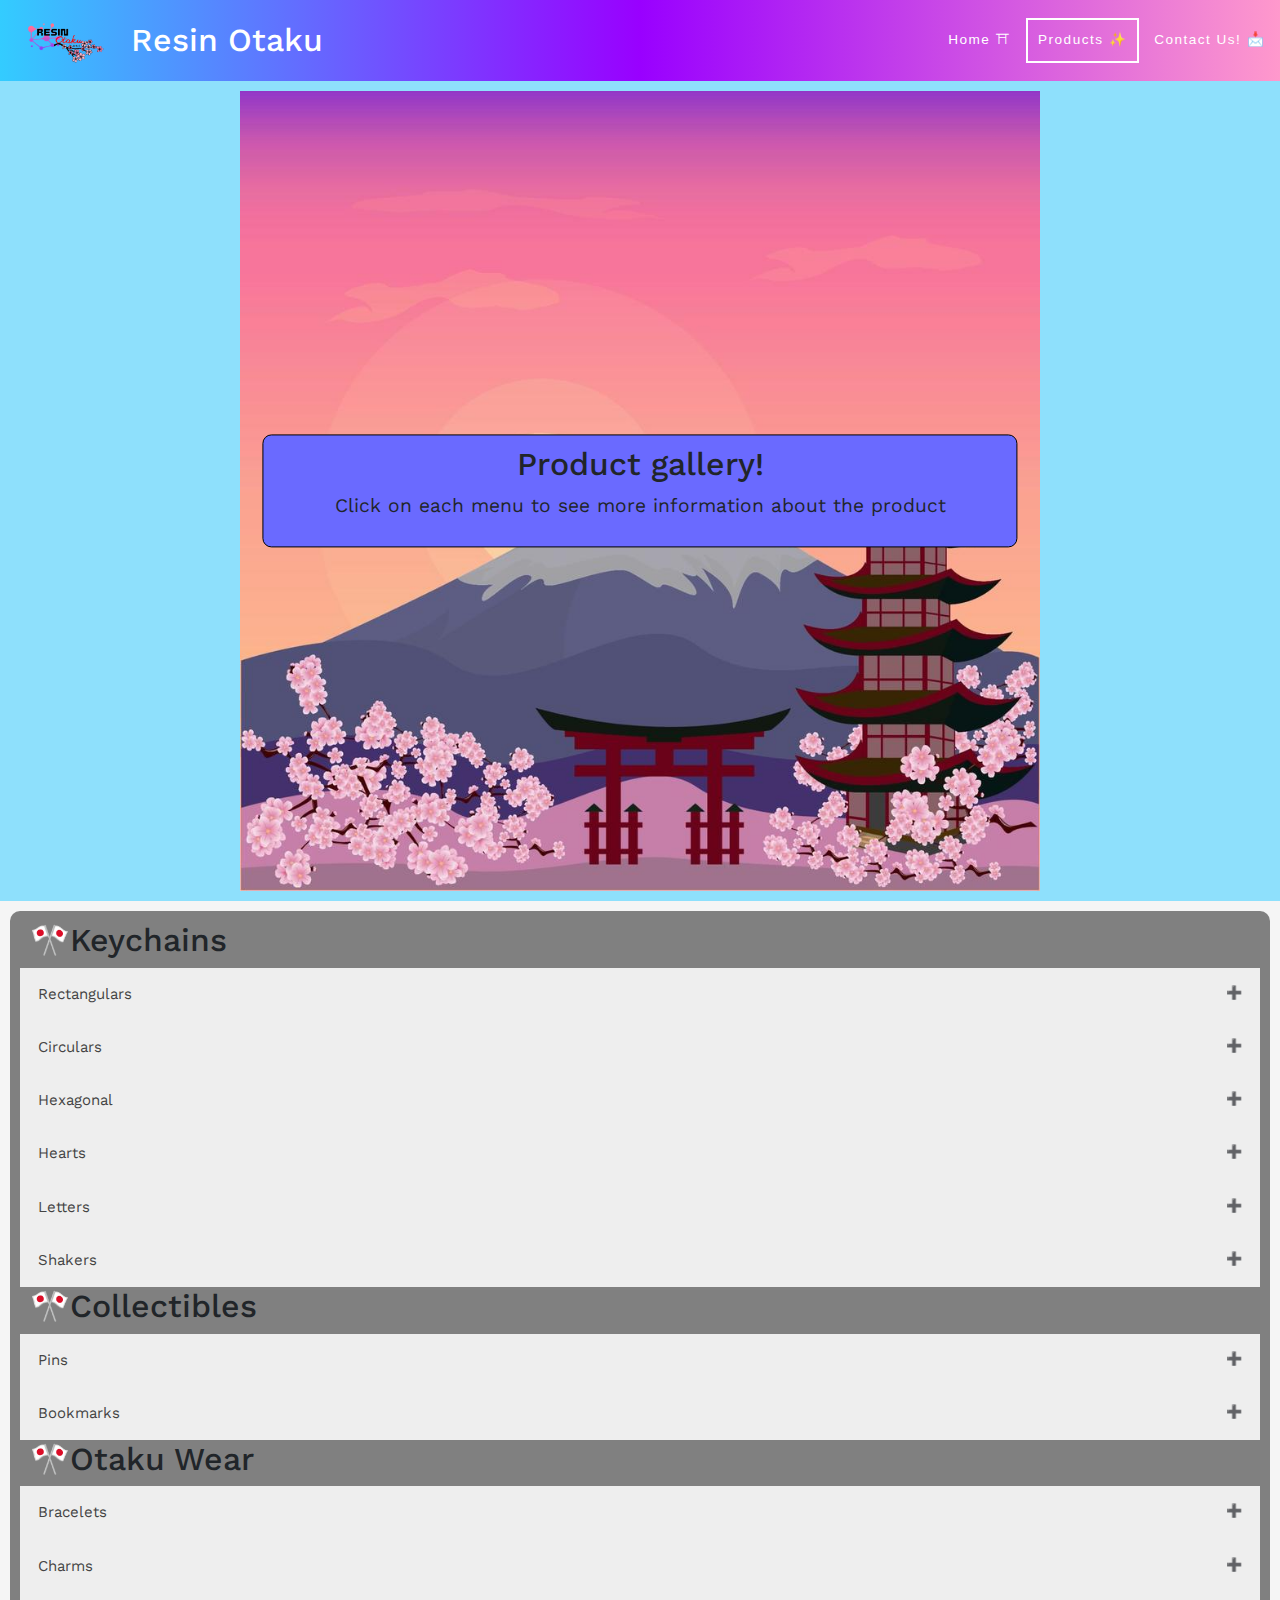
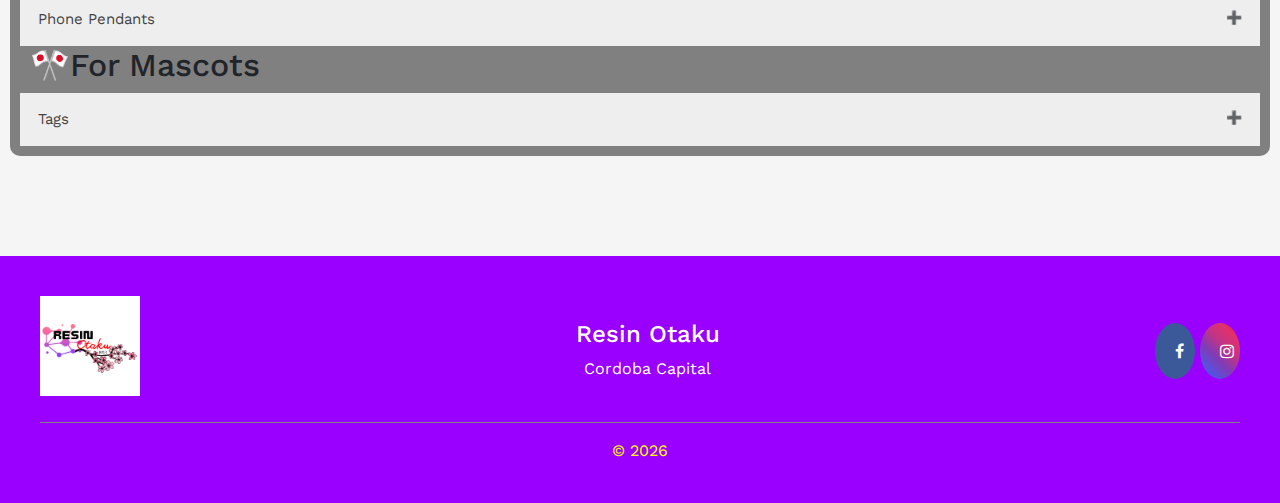
<file: carouselProd.html>
<!DOCTYPE html>
<html lang="en">
<head>
    <meta charset="UTF-8">
    <meta name="viewport" content="width=device-width, initial-scale=1.0">
    <meta name="author" content="Angel Orozco" >
    <meta
    name="description"
    content="WDD 230 - Web Frontend Development, course assignment portal, made by: Angel David Orozoco Narvaez" >
    <meta property="og:url"                content="https://angeldavidorozco.github.io/wdd230" >
    <meta property="og:type"               content="website" >
    <meta property="og:title"              content="Course assignment portal & projects" >
    <meta property="og:image"              content="https://estaticos-cdn.prensaiberica.es/clip/1670bbbb-9844-49a0-80ab-8cf70d1b4c2d_16-9-discover-aspect-ratio_default_0.jpg" >

    <title>Angel Orozco - WDD 230 - Web Frontend Development</title>

    <link rel="stylesheet" href="https://cdn.jsdelivr.net/npm/bootstrap@4.0.0/dist/css/bootstrap.min.css" integrity="sha384-Gn5384xqQ1aoWXA+058RXPxPg6fy4IWvTNh0E263XmFcJlSAwiGgFAW/dAiS6JXm" crossorigin="anonymous">
    <link rel="stylesheet" href="styles/normalize.css">
    <link rel="stylesheet" href="styles/base.css">
    <link rel="stylesheet" href="styles/small.css">
    
    <link rel="stylesheet" href="https://cdnjs.cloudflare.com/ajax/libs/font-awesome/4.7.0/css/font-awesome.min.css">
    <link rel="icon" href="favicon.ico">
</head>
<body>

    <header>
        <section class="header">
            
            <img src="styles/images/Resin_Logo.png" alt="Logo" width="100" height="100">
            <h1>Resin Otaku </h1>
            
            <button id="menu"></button>

            <!--

            <label class="switch">
                <input type="checkbox">
                <span class="slider round"></span>
                
            </label>

            -->

            <nav class="nav-header">
                <a href="index.html" >Home ⛩</a>
                <a href="products.html" class="active">Products ✨</a>
                <a href="contactus.html">Contact Us! 📩</a>
                
            </nav>

        </section>

        <nav class="navigation">
            <a href="index.html" >Home ⛩</a>
            <a href="products.html" class="active">Products ✨</a>
            <a href="contactus.html">Contact Us! 📩</a>
        </nav>
    </header>

    <main >

        <div class="hero">
            <img src="styles/images/background4.jpg" alt="products background">
            <div class="pcall">
            <h2>Product gallery!</h2>
            <p>Click on each menu to see more information about the product</p>
            </div>
        </div>

        <div id="products">
            
            <h2>Keychains</h2>
            <button type="button" class="collapsible">Rectangulars</button>
            <div class="content d-none">
                
                <div class="card">
                    
                    <div id="rectangles" class="carousel slide" data-ride="carousel" data-interval="false">
                        
                    </div>

                </div>

                <p class="card-title">Sizes</p>
                <ul>
                    <li>4x5 cm</li>
                    <li>5x5 cm</li>
                </ul>
            </div>
            <button type="button" class="collapsible">Circulars</button>
            <div class="content d-none">
                <div class="card">
                    
                    <div id="circles" class="carousel slide" data-ride="carousel" data-interval="false">
                        
                    </div>

                </div>

                <p class="card-title">Diameter</p>
                <ul>
                    <li>5 cm</li>
                    <li>3 cm</li>
                </ul>
            </div>
            <button type="button" class="collapsible">Hexagonal</button>
            <div class="content d-none">
                <div class="card">
                    
                    <div id="hexagons" class="carousel slide" data-ride="carousel" data-interval="false">
                        
                    </div>

                </div>

                <p class="card-title">Size</p>
                <ul>
                    <li>5x5 cm</li>
                    
                </ul>
            </div>
            <button type="button" class="collapsible">Hearts</button>
            <div class="content d-none">
                <div class="card">
                    
                    <div id="hearts" class="carousel slide" data-ride="carousel" data-interval="false">
                        
                    </div>

                </div>

                <p class="card-title">Size</p>
                <ul>
                    <li>5x5 cm</li>
                    
                </ul>
            </div>
            <button type="button" class="collapsible">Letters</button>
            <div class="content d-none">
                <div class="card">
                    
                    <div id="letters" class="carousel slide" data-ride="carousel" data-interval="false">
                        
                    </div>

                </div>

                <p class="card-title">Size</p>
                <ul>
                    <li>5 cm tall</li>
                    
                </ul>
            </div>
            <button type="button" class="collapsible">Shakers</button>
            <div class="content d-none">
                <div class="card">
                    
                    <div id="shakers" class="carousel slide" data-ride="carousel" data-interval="false">
                        
                    </div>

                </div>

                <p class="card-title">Size</p>
                <ul>
                    <li>8 cm tall</li>
                    
                </ul>
            </div>
            
            
            <h2>Collectibles</h2>
            <button type="button" class="collapsible">Pins</button>
            <div class="content d-none">
                <div class="card">
                    
                    <div id="pins" class="carousel slide" data-ride="carousel" data-interval="false">
                        
                    </div>

                </div>

                <p class="card-title">Size</p>
                <ul>
                    <li>4 cm tall</li>
                    
                </ul>
            </div>
            <button type="button" class="collapsible">Bookmarks</button>
            <div class="content d-none">
                <div class="card">
                    
                    <div id="bookmarks" class="carousel slide" data-ride="carousel" data-interval="false">
                        
                    </div>

                </div>

                <p class="card-title">Size</p>
                <ul>
                    <li>4 cm tall</li>
                    
                </ul>
            </div>
 

            <h2>Otaku Wear</h2>
            <button type="button" class="collapsible">Bracelets</button>
            <div class="content d-none">
                <div class="card">
                    
                    <div id="bracelets" class="carousel slide" data-ride="carousel" data-interval="false">
                        
                    </div>

                </div>

                <p class="card-title">Size</p>
                <ul>
                    <li>4 cm tall</li>
                    
                </ul>
            </div>
            <button type="button" class="collapsible">Charms</button>
            <div class="content d-none">
                <div class="card">
                    
                    <div id="charms" class="carousel slide" data-ride="carousel" data-interval="false">
                        
                    </div>

                </div>

                <p class="card-title">Size</p>
                <ul>
                    <li>4 cm tall</li>
                    
                </ul>
            </div>
            <button type="button" class="collapsible">Phone Pendants</button>
            <div class="content d-none">
                <div class="card">
                    
                    <div id="phone_pendants" class="carousel slide" data-ride="carousel" data-interval="false">
                        
                    </div>

                </div>

                <p class="card-title">Size</p>
                <ul>
                    <li>4 cm tall</li>
                    
                </ul>
            </div>
            

            <h2>For Mascots</h2>
            <button type="button" class="collapsible">Tags</button>
            <div class="content d-none">
                <div class="card">
                    
                    <div id="tags" class="carousel slide" data-ride="carousel" data-interval="false">
                        
                    </div>

                </div>

                <p class="card-title">Size</p>
                <ul>
                    <li>4 cm tall</li>
                    
                </ul>
            </div>
        </div>

    </main>

    <footer>
        <div class="footer-top">
            <img src="styles/images/Resin_Logo.png" alt="Logo" width="100" height="100">
            <div class="ftitle">
                <h4>Resin Otaku</h4>
                <p>Cordoba Capital</p>
            </div>
            <div class="social">
                <a href="#" class="fa fa-facebook"></a>
                <a href="#" class="fa fa-instagram"></a>
            </div>
        </div>
        
        <div class="fbottom">
        <hr>
        <div id="bot-grid">
        </div>
        <p id="lastModified"></p>
        </div>
    </footer>

    <script src="https://code.jquery.com/jquery-3.2.1.slim.min.js" integrity="sha384-KJ3o2DKtIkvYIK3UENzmM7KCkRr/rE9/Qpg6aAZGJwFDMVNA/GpGFF93hXpG5KkN" crossorigin="anonymous"></script>
    <script src="https://cdn.jsdelivr.net/npm/popper.js@1.12.9/dist/umd/popper.min.js" integrity="sha384-ApNbgh9B+Y1QKtv3Rn7W3mgPxhU9K/ScQsAP7hUibX39j7fakFPskvXusvfa0b4Q" crossorigin="anonymous"></script>
    <script src="https://cdn.jsdelivr.net/npm/bootstrap@4.0.0/dist/js/bootstrap.min.js" integrity="sha384-JZR6Spejh4U02d8jOt6vLEHfe/JQGiRRSQQxSfFWpi1MquVdAyjUar5+76PVCmYl" crossorigin="anonymous"></script>

<script src="scripts/ham_buttom.js"></script>
<script src="scripts/footerDates.js"></script>
<script src="scripts/collapsible.js"></script>
<script src="scripts/products.js"></script>
</body>
</html>
</file>
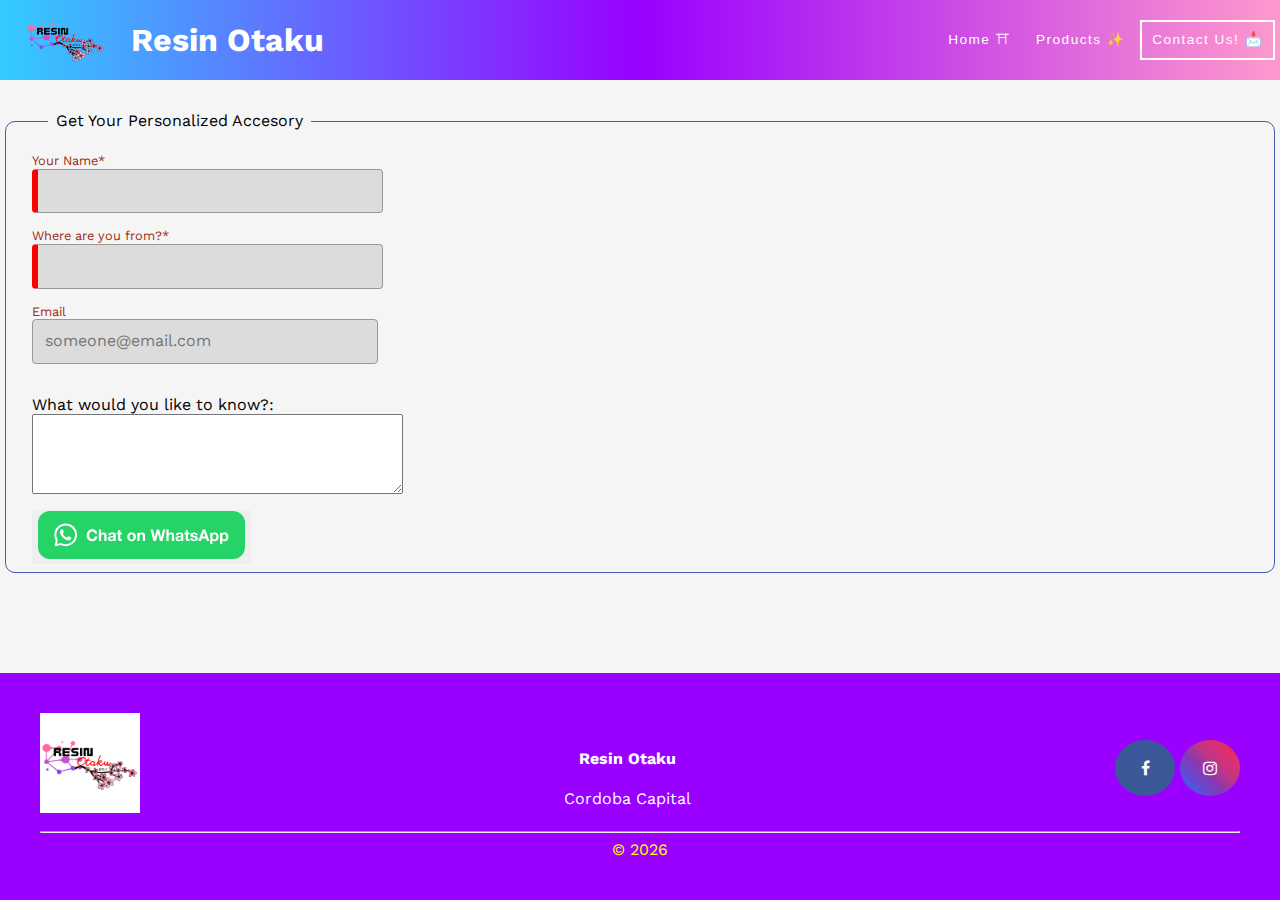
<file: contactus.html>
<!DOCTYPE html>
<html lang="en">
<head>
    <meta charset="UTF-8">
    <meta name="viewport" content="width=device-width, initial-scale=1.0">
    <meta name="author" content="Angel Orozco" >
    <meta
    name="description"
    content="WDD 230 - Web Frontend Development, course assignment portal, made by: Angel David Orozoco Narvaez" >
    <meta property="og:url"                content="https://angeldavidorozco.github.io/wdd230" >
    <meta property="og:type"               content="website" >
    <meta property="og:title"              content="Course assignment portal & projects" >
    <meta property="og:image"              content="https://estaticos-cdn.prensaiberica.es/clip/1670bbbb-9844-49a0-80ab-8cf70d1b4c2d_16-9-discover-aspect-ratio_default_0.jpg" >

    <title>Angel Orozco - WDD 230 - Web Frontend Development</title>

    <link rel="stylesheet" href="styles/normalize.css">
    <link rel="stylesheet" href="styles/base.css">
    <link rel="stylesheet" href="styles/small.css">
    
    <link rel="stylesheet" href="https://cdnjs.cloudflare.com/ajax/libs/font-awesome/4.7.0/css/font-awesome.min.css">
    <link rel="icon" href="favicon.ico">
</head>
<body>

    <header>
        <section class="header">
            
            <img src="styles/images/Resin_Logo.png" alt="Logo" width="100" height="100">
            <h1>Resin Otaku </h1>
            
            <button id="menu"></button>

            <!--

            <label class="switch">
                <input type="checkbox">
                <span class="slider round"></span>
                
            </label>

            -->

            <nav class="nav-header">
                <a href="index.html" >Home ⛩</a>
                <a href="products.html">Products ✨</a>
                <a href="contactus.html" class="active">Contact Us! 📩</a>
                
            </nav>

        </section>

        <nav class="navigation">
            <a href="index.html" >Home ⛩</a>
            <a href="products.html" >Products ✨</a>
            <a href="contactus.html" class="active">Contact Us! 📩</a>
        </nav>
    </header>

    <main >

        <form method="get" id="myForm" target="_blank">
            <fieldset>
                <legend>Get Your Personalized Accesory</legend>
                <label class="top">Your Name* <input type="text" id="fname" name="fname" required></label>
                <label class="top">Where are you from?* <input type="text" id="location" name="location" required></label>
                <label class="top">Email <input type="email" id="email" name="email" placeholder="someone@email.com" pattern="[^\s@]+@[^\s@]+\.[^\s@]+"></label>
                <label for="descrip" class="textbox">What would you like to know?:</label>
                <textarea name="textbox" id="descrip" rows="4" cols="35"></textarea>

                <button type="submit" onclick="redirectBasedOnInput()">
                    <img src="styles/images/whatsapp/ChatOnWhatsAppButton/WhatsAppButtonGreenLarge.svg" alt="Submit">
                </button>
            </fieldset>
    
            
    
        </form>

      

    </main>

    <footer>
        <div class="footer-top">
            <img src="styles/images/Resin_Logo.png" alt="Logo" width="100" height="100">
            <div class="ftitle">
                <h4>Resin Otaku</h4>
                <p>Cordoba Capital</p>
            </div>
            <div class="social">
                <a href="#" class="fa fa-facebook"></a>
                <a href="#" class="fa fa-instagram"></a>
            </div>
        </div>
        
        <div class="fbottom">
        <hr>
        <div id="bot-grid">
        </div>
        <p id="lastModified"></p>
        </div>
    </footer>

    

<script src="scripts/ham_buttom.js"></script>
<script src="scripts/footerDates.js"></script>
<script src="scripts/redirect.js"></script>
</body>
</html>
</file>
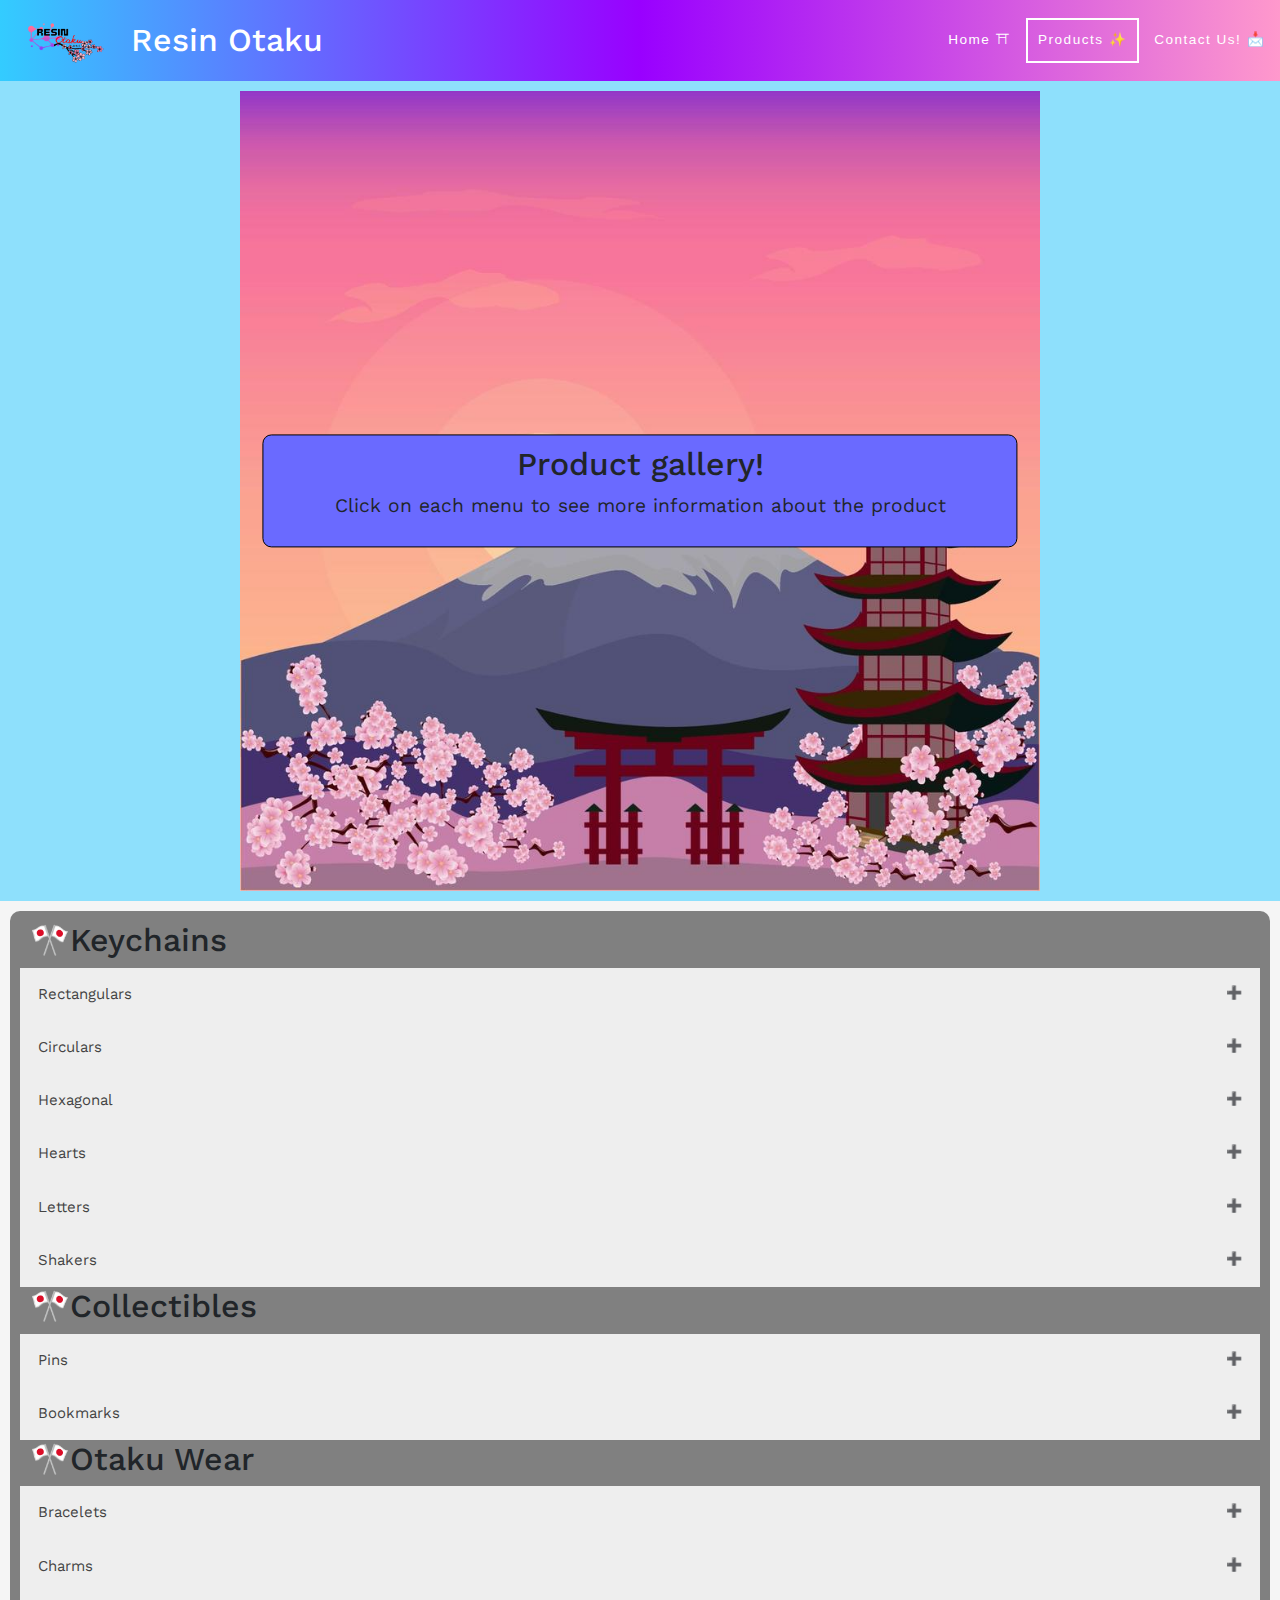
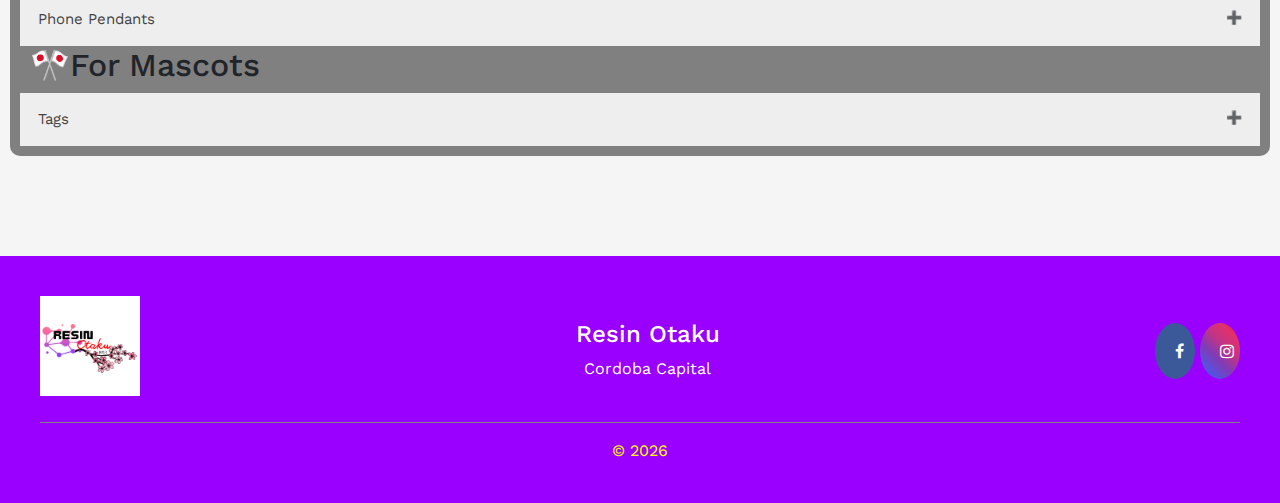
<file: products.html>
<!DOCTYPE html>
<html lang="en">
<head>
    <meta charset="UTF-8">
    <meta name="viewport" content="width=device-width, initial-scale=1.0">
    <meta name="author" content="Angel Orozco" >
    <meta
    name="description"
    content="WDD 230 - Web Frontend Development, course assignment portal, made by: Angel David Orozoco Narvaez" >
    <meta property="og:url"                content="https://angeldavidorozco.github.io/wdd230" >
    <meta property="og:type"               content="website" >
    <meta property="og:title"              content="Course assignment portal & projects" >
    <meta property="og:image"              content="https://estaticos-cdn.prensaiberica.es/clip/1670bbbb-9844-49a0-80ab-8cf70d1b4c2d_16-9-discover-aspect-ratio_default_0.jpg" >

    <title>Angel Orozco - WDD 230 - Web Frontend Development</title>

    <link rel="stylesheet" href="https://cdn.jsdelivr.net/npm/bootstrap@4.0.0/dist/css/bootstrap.min.css" integrity="sha384-Gn5384xqQ1aoWXA+058RXPxPg6fy4IWvTNh0E263XmFcJlSAwiGgFAW/dAiS6JXm" crossorigin="anonymous">
    <link rel="stylesheet" href="styles/normalize.css">
    <link rel="stylesheet" href="styles/base.css">
    <link rel="stylesheet" href="styles/small.css">
    
    <link rel="stylesheet" href="https://cdnjs.cloudflare.com/ajax/libs/font-awesome/4.7.0/css/font-awesome.min.css">
    <link rel="icon" href="favicon.ico">
</head>
<body>

    <header>
        <section class="header">
            
            <img src="styles/images/Resin_Logo.png" alt="Logo" width="100" height="100">
            <h1>Resin Otaku </h1>
            
            <button id="menu"></button>

            <!--

            <label class="switch">
                <input type="checkbox">
                <span class="slider round"></span>
                
            </label>

            -->

            <nav class="nav-header">
                <a href="index.html" >Home ⛩</a>
                <a href="products.html" class="active">Products ✨</a>
                <a href="contactus.html">Contact Us! 📩</a>
                
            </nav>

        </section>

        <nav class="navigation">
            <a href="index.html" >Home ⛩</a>
            <a href="products.html" class="active">Products ✨</a>
            <a href="contactus.html">Contact Us! 📩</a>
        </nav>
    </header>

    <main >

        <div class="hero">
            <img src="styles/images/background4.jpg" alt="products background">
            <div class="pcall">
            <h2>Product gallery!</h2>
            <p>Click on each menu to see more information about the product</p>
            </div>
        </div>

        <div id="products">
            
            <h2>Keychains</h2>
            <button type="button" class="collapsible">Rectangulars</button>
            <div class="content d-none">
                
                <div class="card prod">
                    
                    <div id="rectangles">
                        
                    </div>

                </div>

                <p class="card-title">Sizes</p>
                <ul>
                    <li>4x5 cm</li>
                    <li>5x5 cm</li>
                </ul>
            </div>
            <button type="button" class="collapsible">Circulars</button>
            <div class="content d-none">
                <div class="card prod">
                    
                    <div id="circles">
                        
                    </div>

                </div>

                <p class="card-title">Diameter</p>
                <ul>
                    <li>5 cm</li>
                    <li>3 cm</li>
                </ul>
            </div>
            <button type="button" class="collapsible">Hexagonal</button>
            <div class="content d-none">
                <div class="card prod">
                    
                    <div id="hexagons">
                        
                    </div>

                </div>

                <p class="card-title">Size</p>
                <ul>
                    <li>5x5 cm</li>
                    
                </ul>
            </div>
            <button type="button" class="collapsible">Hearts</button>
            <div class="content d-none">
                <div class="card prod">
                    
                    <div id="hearts">
                        
                    </div>

                </div>

                <p class="card-title">Size</p>
                <ul>
                    <li>5x5 cm</li>
                    
                </ul>
            </div>
            <button type="button" class="collapsible">Letters</button>
            <div class="content d-none">
                <div class="card prod">
                    
                    <div id="letters">
                        
                    </div>

                </div>

                <p class="card-title">Size</p>
                <ul>
                    <li>5 cm tall</li>
                    
                </ul>
            </div>
            <button type="button" class="collapsible">Shakers</button>
            <div class="content d-none">
                <div class="card prod">
                    
                    <div id="shakers">
                        
                    </div>

                </div>

                <p class="card-title">Size</p>
                <ul>
                    <li>8 cm tall</li>
                    
                </ul>
            </div>
            
            
            <h2>Collectibles</h2>
            <button type="button" class="collapsible">Pins</button>
            <div class="content d-none">
                <div class="card prod">
                    
                    <div id="pins">
                        
                    </div>

                </div>

                <p class="card-title">Size</p>
                <ul>
                    <li>4 cm tall</li>
                    
                </ul>
            </div>
            <button type="button" class="collapsible">Bookmarks</button>
            <div class="content d-none">
                <div class="card prod">
                    
                    <div id="bookmarks" >
                        
                    </div>

                </div>

                <p class="card-title">Size</p>
                <ul>
                    <li>4 cm tall</li>
                    
                </ul>
            </div>
 

            <h2>Otaku Wear</h2>
            <button type="button" class="collapsible">Bracelets</button>
            <div class="content d-none">
                <div class="card prod">
                    
                    <div id="bracelets" >
                        
                    </div>

                </div>

                <p class="card-title">Size</p>
                <ul>
                    <li>4 cm tall</li>
                    
                </ul>
            </div>
            <button type="button" class="collapsible">Charms</button>
            <div class="content d-none">
                <div class="card prod">
                    
                    <div id="charms">
                        
                    </div>

                </div>

                <p class="card-title">Size</p>
                <ul>
                    <li>4 cm tall</li>
                    
                </ul>
            </div>
            <button type="button" class="collapsible">Phone Pendants</button>
            <div class="content d-none">
                <div class="card prod">
                    
                    <div id="phone_pendants">
                        
                    </div>

                </div>

                <p class="card-title">Size</p>
                <ul>
                    <li>4 cm tall</li>
                    
                </ul>
            </div>
            

            <h2>For Mascots</h2>
            <button type="button" class="collapsible">Tags</button>
            <div class="content d-none">
                <div class="card prod">
                    
                    <div id="tags" >
                        
                    </div>

                </div>

                <p class="card-title">Size</p>
                <ul>
                    <li>4 cm tall</li>
                    
                </ul>
            </div>
        </div>

    </main>

    <footer>
        <div class="footer-top">
            <img src="styles/images/Resin_Logo.png" alt="Logo" width="100" height="100">
            <div class="ftitle">
                <h4>Resin Otaku</h4>
                <p>Cordoba Capital</p>
            </div>
            <div class="social">
                <a href="#" class="fa fa-facebook"></a>
                <a href="#" class="fa fa-instagram"></a>
            </div>
        </div>
        
        <div class="fbottom">
        <hr>
        <div id="bot-grid">
        </div>
        <p id="lastModified"></p>
        </div>
    </footer>

    <script src="https://code.jquery.com/jquery-3.2.1.slim.min.js" integrity="sha384-KJ3o2DKtIkvYIK3UENzmM7KCkRr/rE9/Qpg6aAZGJwFDMVNA/GpGFF93hXpG5KkN" crossorigin="anonymous"></script>
    <script src="https://cdn.jsdelivr.net/npm/popper.js@1.12.9/dist/umd/popper.min.js" integrity="sha384-ApNbgh9B+Y1QKtv3Rn7W3mgPxhU9K/ScQsAP7hUibX39j7fakFPskvXusvfa0b4Q" crossorigin="anonymous"></script>
    <script src="https://cdn.jsdelivr.net/npm/bootstrap@4.0.0/dist/js/bootstrap.min.js" integrity="sha384-JZR6Spejh4U02d8jOt6vLEHfe/JQGiRRSQQxSfFWpi1MquVdAyjUar5+76PVCmYl" crossorigin="anonymous"></script>

<script src="scripts/ham_buttom.js"></script>
<script src="scripts/footerDates.js"></script>
<script src="scripts/collapsible.js"></script>
<script src="scripts/prodList.js"></script>
</body>
</html>
</file>
<file: styles/base.css>
body{
    font-family: 'Work Sans', sans-serif;
    background-color: whitesmoke;
    overflow-x: hidden;
    margin: 0;
}

a{
  color: #000;
}

:root{
    --bright-blue: #33ccff;
    --purple: #9900ff;
    --pink: #ff99cc;
    --clear-purple: #b870e9;
    
}

.header{
    width: 100%;
    height: 100%;
    background: linear-gradient(to right, #33ccff, #9900ff, #ff99cc);
    color: white;
    align-items: center;
    
    display: flex;
}

.header h1{
    display: inline-flex;
    margin-left: 2%;
    max-width: 70%;
}

.header img{
    display: inline-flex;
    margin-left: 2%;
    width: 10%;
    height: auto;
    max-width: 80px;
}

.hero {
    
    justify-content: center;
    width: 100%;
    position: relative;
    text-align: center;
    display: flex;
    background-color: #8ee0fc;
    padding-bottom: 10px;
    
    
}


.hero img{
    display: flex;
    height: auto;
    margin: 0 auto;
    width: 100%;
    max-width: 800px;
    height: 100%;
    object-fit: cover;
    padding-top: 10px;
}


.hero .call{
    display: inline-block;
    position: absolute;
    top: 7%;
    width: 50%;
    
    text-align: center;
    font-size: 1.5rem;
    left: 50%;
    transform: translate(-50%, -50%);
    background-color: var(--clear-purple);
    text-decoration: none;
    padding: 10px;
    
    border-radius: 9px;
    border: 1px solid var(--purple);
} 

.card-title{
    font-size: 2rem;
}

.events .presentation{
    font-family: 'Stylish', serif;
    background-color: #E0C9A6;
    font-size: 1.7rem;
    border: 60px solid;
    margin: 0;
    border-image: url(images/border2.png) 20% round;
    text-align: center;
}


.events .quote{
  font-size: 1.5em; 
  
  max-width: 800px; 
  margin-top: 10px;
  padding: 20px;
  border-left: 5px solid #333;

}

.events .quote-name{
  font-size: 1.5em; 

  max-width: 800px; 
  padding: 20px;
  border-left: 5px solid #333;
  text-align: right;
}

.card{
    background-color: var(--clear-purple);
    width: 90%;
    padding: 1rem;
    margin: 10px auto;
    text-align: left;
    border-radius: 9px;
    border: 1px solid var(--purple);
}

.card h2{
    margin-bottom: 0;
}


.card p{
    text-align: justify;
    margin: auto 20px;
}

.advertisements .card p{
  text-align: left;
}

.content{
  display: flex;
  flex-direction: column;
  align-items: center;
  
}

.main-grid{
  display: grid;
  grid-template-columns: 1fr 2fr;
  grid-template-rows: 1fr 1fr;
  align-items: center;
}

.gallery{
  grid-area: 1 / 2 / 2 / 3;
}

.calendario li{
  font-size: 30px;
}

.events, .advertisements{
  max-height: 831px;
  min-width: 418px;
}

footer{
    background-color: var(--purple);
    padding: 40px;
    margin-top: 100px;
}

footer p{
    margin:0;
}

footer img{
    
    width: 13%;
    height: 13%;
    max-width: 100px;
    margin-bottom: 10px;
    background-color: white;
    
}

footer hr{
    border-color: var(--rich-black);
}

.ftitle{
    
    margin: 10px;
    max-width: 70%;
    text-align: center;
    color: white;
}

.footer-top{
    display: flex;
    justify-content: space-between;
    align-items: center;
}

.fbottom{
    text-align: center;
    color: yellow;
}


.fa {
  padding: 20px;
  font-size: 30px;
  width: 20px;
  text-align: center;
  text-decoration: none;
  border-radius: 50%;
}

/* Add a hover effect if you want */
.fa:hover {
  opacity: 0.7;
}

/* Set a specific color for each brand */

/* Facebook */
.fa-facebook {
  background: #3B5998;
  color: white;
}

/* Twitter */
.fa-instagram {
  background:linear-gradient(45deg, #405de6, #5851db, #833ab4, #c13584, #e1306c, #fd1d1d);
  color: white;
}

#menu {
  display: none; /* hide hamburger button */
}

.nav-header, .nav-header.open{
  
  flex-direction: row;
  height: auto;
  display: flex;
  align-items: center;
  margin-left: auto;
}


.nav-header a {
  display: block;
  color: white;
  text-decoration: none;
  padding: 10px;
  margin-right: 5px;
}

.nav-header{
  
  flex-direction: row;
  justify-content: space-evenly;
}

.navigation, nav.open{
  display: none;
}

.active {
  border: 2px solid white;
}

nav a:hover{
  border: 1px solid black;
}
.switch {
    position: absolute;
    display: inline-block;
    width: 60px;
    height: 34px;
    right: 13%;
    top: 2.5%;
  }

  .switch input {
    opacity: 0;
    width: 0;
    height: 0;
  }
  
  .slider {
    position: absolute;
    cursor: pointer;
    top: 0;
    left: 0;
    right: 0;
    bottom: 0;
    background-color: #ccc;
    -webkit-transition: .4s;
    transition: .4s;
  }
  
  .slider:before {
    position: absolute;
    content: "";
    height: 26px;
    width: 26px;
    left: 4px;
    bottom: 4px;
    background-color: white;
    -webkit-transition: .4s;
    transition: .4s;
  }
  
  input:checked + .slider {
    background-color: #2196F3;
  }
  
  input:focus + .slider {
    box-shadow: 0 0 1px #2196F3;
  }
  
  input:checked + .slider:before {
    -webkit-transform: translateX(26px);
    -ms-transform: translateX(26px);
    transform: translateX(26px);
  }
  
  /* Rounded sliders */
  .slider.round {
    border-radius: 34px;
  }
  
  .slider.round:before {
    border-radius: 50%;
  }


  @media (max-width: 830px) {
    

    header h1 {
        margin-right: 14rem;
    }
  }

  @media (max-width: 632px) {
    .switch {
        right: 2%;
        top: 9.5%;
      }

    #menu {
        right:4%;
        top: 4%;
    }

    
  }

  

.hero picture{
  margin: 0 auto;
  
}


.herolabel {
  position: absolute;
  top: 30px;
  left: 9%;
  background: radial-gradient(#fff, #000000);
  border: 1px solid rgba(0,0,0,.75);
  padding: 1.5rem;
  box-shadow: 0 0 3rem #fff;
  opacity: 0.75;
  
}

.herolabel p {
  margin: 0;
  padding: .25rem;
  font-weight: 700;
  font-size: 2rem;
  font-family:"Great Vibes", serif;
}

/*******************
**Collapsible
********************/

.pcall{
    display: inline-block;
    position: absolute;
    top: 50%;
    width: 59%;
    
    text-align: center;
    font-size: 1.2rem;
    left: 50%;
    transform: translate(-50%, -50%);
    background-color: rgb(106, 106, 255);
    text-decoration: none;
    padding: 10px;
    
    border-radius: 9px;
    border: 1px solid black;
}

.collapsible {
  background-color: #eee;
  color: #444;
  cursor: pointer;
  padding: 18px;
  width: 100%;
  border: none;
  text-align: left;
  outline: none;
  font-size: 15px;
}


.collapsible.active, .collapsible:hover {
  background-color: #ccc;
}


.content {
  padding: 0 18px;
  background-color: white;
  max-height: 0;
  overflow: hidden;
  transition: max-height 0.2s ease-out;
}

.collapsible:after {
  content: '\02795'; /* Unicode character for "plus" sign (+) */
  font-size: 13px;
  color: white;
  float: right;
  margin-left: 5px;
}

.collapsible.active:after {
  content: "\2796"; /* Unicode character for "minus" sign (-) */
}

.product-gallery{
  text-align: center;
  margin: 50px 10px 50px 10px;
  
}

#products{
  background-color: gray;
  padding: 10px;
  margin: 10px 10px 0 10px;
  border-radius: 10px;
}

#products h2{
  margin-left: 10px;
}

#products h2::before{
  content: "🎌";
}

.carousel-item img{
  margin: 0 auto;
  width: auto;
  max-height: 596px;
  max-width: 100%;
  display: flex;
  justify-content: center;
  height: auto;
}

.content .card{
  max-width: 600px;
  overflow-y: hidden;
  scroll-behavior: auto;
  position: relative;
  display: flex;
  justify-content: center;
}

.content .card img{
  margin: 0 auto;
  width: auto;
  
  max-width: 100%;
  display: flex;
  justify-content: center;
  height: auto;
}

.card.prod > :first-child{
  overflow-y:scroll;
}

.content p, .content ul{
  align-self: flex-start;
}



/*Join Page*/

#join{
  width:90%;
  margin: 0 auto;
}

form fieldset{
    margin: 2rem 5px;
    border: 1px solid #445ba9;
    border-radius: 10px;
    padding: .5rem 2%;
}

form legend{
    margin: 0 1rem;
    color: var(--rich-black);
    padding: 0 .5rem;
}

form label.top, form div{
    display: block;
    padding-top: 1rem;
    color: #9c2c13;
    font-size: .8rem;
}

form label.top input, form label.top select{
    
    display: block;
    font-size: 1rem;
    border: solid 1px #999;
    border-radius: 4px;
    padding: .75rem;
    color: #555;
    width: 100%;
    max-width: 20rem;
    background-color: rgba(0,0,0,0.1);
}

form label.sbs{
    display: block;
    padding: 0.75rem 0;
    color: #555;
}

form input.submitBtn{
    border: none;
    background-color: #9c2c13;
    color: white;
    border-radius: 1rem;
    padding: .75rem 1.5rem;
    margin: 0 0 2rem 2%;
    width: 96%;
    max-width: 20rem;
}

form label.top input:required{
    border-left: red solid 6px;
}

form label.top input:required:valid{
    border-left: green solid 6px;
}

.textbox{
  
  display: block;
  margin-top: 2rem;
}

form button{
  border: none;
  display: block;
  margin-top: 12px;
}

table{
  border: 1px solid black;
  margin: 0 auto;
 
}

table td{
  border: 1px solid black;
  padding-left: 10px;
}

table p{
  text-align: center;

}


/********Grid/List for directory section******************/

.menu {
	margin: 1rem auto;
	border: 1px solid rgba(0, 0, 0, 0.1);
	padding: 0.5rem;
	background-color: var(--rich-black);
	text-align: center;
}

.menu button {
	padding: 1rem;
	font-weight: 700;
}

article section {
	border: 1px solid rgba(0, 0, 0, 0.1);
	padding: 0.5rem;
}

.grid {
	display: grid;
	grid-template-columns: repeat(auto-fit, minmax(200px, 1fr));
	grid-gap: 5px;
	align-items: center;
}

.grid section {
	text-align: center;
  

}

.grid img {
	border: 1px solid #fff;
	box-shadow: 0 0 10px #333;
}

.grid section > * {
	margin: 0.1rem;
  
  color: #000;
}

.grid h3 {
	font-family: "Caveat", cursive;
}

.list {
	display: flex;
	flex-direction: column;
}

.list section {
	display: grid;
	grid-template-columns: 2fr 1fr 1fr;
	margin: 0;
	padding: 0.25rem;
}

.list section > * {
	margin: 0 1rem;
}

.list section img {
	display: none; /* smaller viewports only */
}

.list section h3 {
	font-size: 1rem;
	font-family: Roboto, Helvetica, sans-serif;
}



section h3 {
	font-size: 1.5rem;
}

section p {
	font-weight: 600;
	font-size: smaller;
}

section a {
	font-family: "Roboto", Arial, sans-serif;
	font-size: 0.85rem;
	color: #000;
	letter-spacing: 1.1pt;
  
}

#directory img {
	height: auto;
	max-width: 100%; 
}

.Bronze{
  background-color: #c76b4c;
}

.Silver{
  background-color: silver;
}

.Gold{
  background-color: gold;
}


.apiWeather, #forecast{
  display: flex;
  justify-content: center;
  align-items: center;
}


#banner {
  display: none;
  background-color: var(--rich-black);
  color: white;
  position: fixed;
  width: 80%;
  top: 50%;
  left: 50%;
  transform: translate(-50%, -50%);
  z-index: 100;
  padding: 20px;
  text-align: center;
  border-color: white;
}
#close {
  float: right;
  cursor: pointer;
}

#forecast, .current, .news{
  background-color: whitesmoke;
  padding: 20px;
}

.content .current p, .content .current img{
  text-align: center;
  margin: 0 auto;
  display: block;
}

.news{
  margin-top: 10px;
  border: 1px solid #445ba9;
  border-radius: 10px;
}
</file>
<file: styles/small.css>
@media (max-width: 900px){
    .main-grid{
        display:block;
    }

    .nav-header, .nav-header.open{
        display: none;
        
    }
    
    #menu::before {
        content: "☰";
    }
    
    #menu.open::before {
        content: "❌";
    }
    
    #menu {
        display: block;
        font-size: 1.5rem;
        border: 1px solid rgba(0,0,0,.3);
        padding: 3px 7px 6px;
        background-color: #eee;
        color: #000;
         position: absolute;
        right:5%;
        top: 2%;
    }
    
    nav.open{
        background-color: var(--rich-black);
        flex-direction: column;
        background-color: pink;
        display: flex;
        align-items: center;
        
    }
    
    nav.open a{
        color: black;
        text-decoration: none;
        padding: 10px;
    }
    
    nav a:hover{
        border: 1px solid black;
    }
    
    .active {
        border: 2px solid white;
    }

    
    
}

@media (max-width: 495px){

    #menu {
        top: 4%;
    }

}

@media (max-width: 630px){

    .hero .call{
        top: 10%;
        width: 90%;
        
    } 

}
</file>
